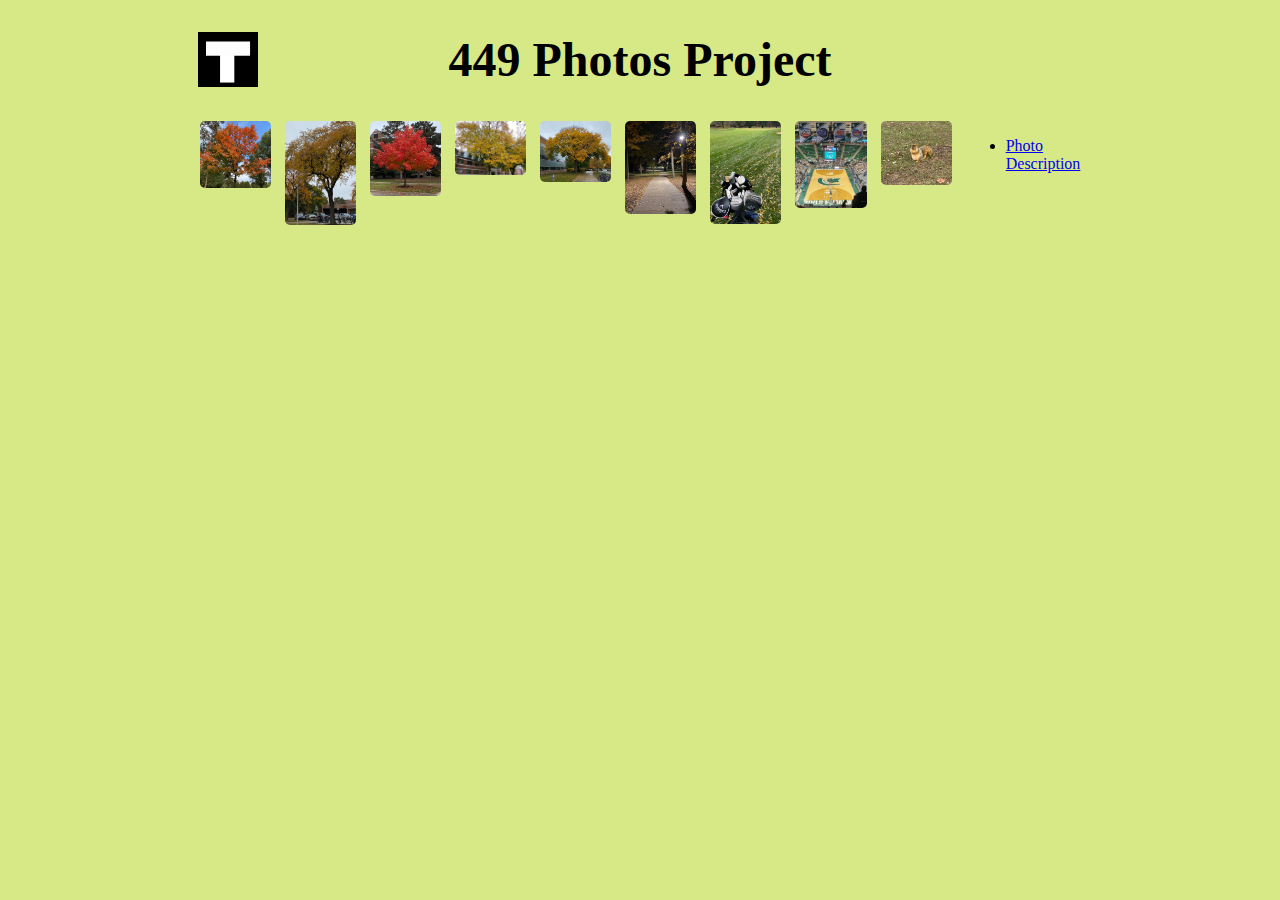
<file: index.html>
<!DOCTYPE html>
<html lang="en">
<head>
    <meta charset="UTF-8">
    <meta http-equiv="X-UA-Compatible" content="IE=edge">
    <meta name="viewport" content="width=device-width, initial-scale=1.0">
    <title>449 Photos</title>
    <link rel="stylesheet" href="screen.css">
</head>
<body>
    <main>
        <div class="header">
        <h1>449 Photos Project</h1>
        </div>
        <div class="photo">
            <section>
                <img src="IMG-3122.JPG" alt="image 1">
            </section>
            <section>
                <img src="IMG-3171.jpg" alt="image 2">
            </section>
            <section>
                <img src="IMG-3172.jpg" alt="image 3">
            </section>
            <section>
                <img src="IMG-3173.jpg" alt="image 4">
            </section>
            <section>
                <img src="IMG-3176.jpg" alt="image 5">
            </section>
            <section>
                <img src="IMG-3227.jpg" alt="image 6">
            </section>
            <section>
                <img src="IMG-3228.jpg" alt="image 7">
            </section>
            <section>
                <img src="IMG-3416.jpg" alt="image 8">
            </section>
            <section>
                <img src="IMG-3544.jpg" alt="image 9">
            </section>
            <section>
                <div class="link-1">
                    <nav>
                        <ul>
                            <li><a href="image.html"> Photo Description</a></li>
                        </ul>
                    </nav>
                </div>
            </section>
        </div>
    </main>
</body>
</html>
</file>
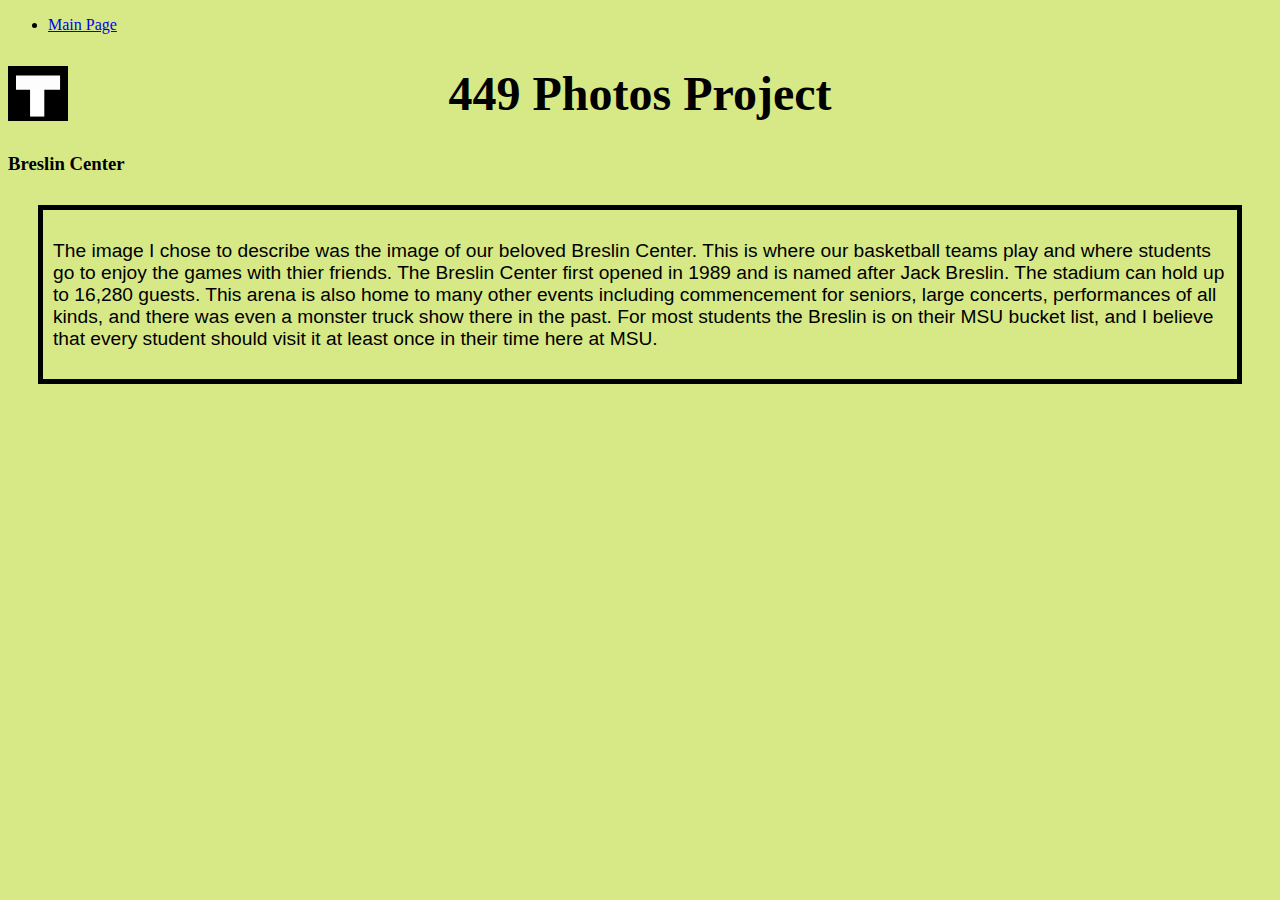
<file: image.html>
<!DOCTYPE html>
<html lang="en">
<head>
    <meta charset="UTF-8">
    <meta http-equiv="X-UA-Compatible" content="IE=edge">
    <meta name="viewport" content="width=device-width, initial-scale=1.0">
    <title>Document</title>
    <link rel="stylesheet" href="screen.css">
</head>
<body>
    <section>
        <nav>
            <ul>
                <li><a href="index.html"> Main Page</a></li>
            </ul>
        </nav>
    </section>
    <div class="header">
        <h1>449 Photos Project</h1>
    </div>
    <div class="Desc">
        <h3>Breslin Center</h3>
    </div>
    <div class="basketball">
        <section>
            <p>The image I chose to describe was the image of our beloved Breslin Center. This is where our basketball teams play and where students go to enjoy the games with thier friends. The Breslin Center first opened in 1989 and is named after Jack Breslin. The stadium can hold up to 16,280 guests. This arena is also home to many other events including commencement for seniors, large concerts, performances of all kinds, and there was even a monster truck show there in the past. For most students the Breslin is on their MSU bucket list, and I believe that every student should visit it at least once in their time here at MSU.</p>
        </section>
    </div>
</body>
</html>
</file>
<file: screen.css>
body {
    background: rgb(215, 233, 134);
}

main {
    margin: 0 auto;
    width: 70%;
}

.photo {
    display: flex;
    justify-content: space-between;
    gap: 10px;
    flex-wrap: wrap;
    align-content: stretch;
}

.photo section {
    flex-grow: 1;
    flex-basis: 0;
    padding: 2px;
}

.container {
    flex-direction: column;
}

img {
    width: 100%;
    object-fit: cover;
    vertical-align: bottom;
    border-radius: 5px;
}

h1 {
    text-align: center;
    background-image: url("logo.png");
    background-repeat: no-repeat;
    background-size: 60px;
    font-size: 3em;
}

.basketball {
    font-family: Arial, Helvetica, sans-serif;
    margin: 30px;
    font-size: larger;
    border-bottom: 5px solid;
    border-top: 5px solid;
    border-left: 5px solid;
    border-right: 5px solid;
    padding: 10px;
}
</file>
